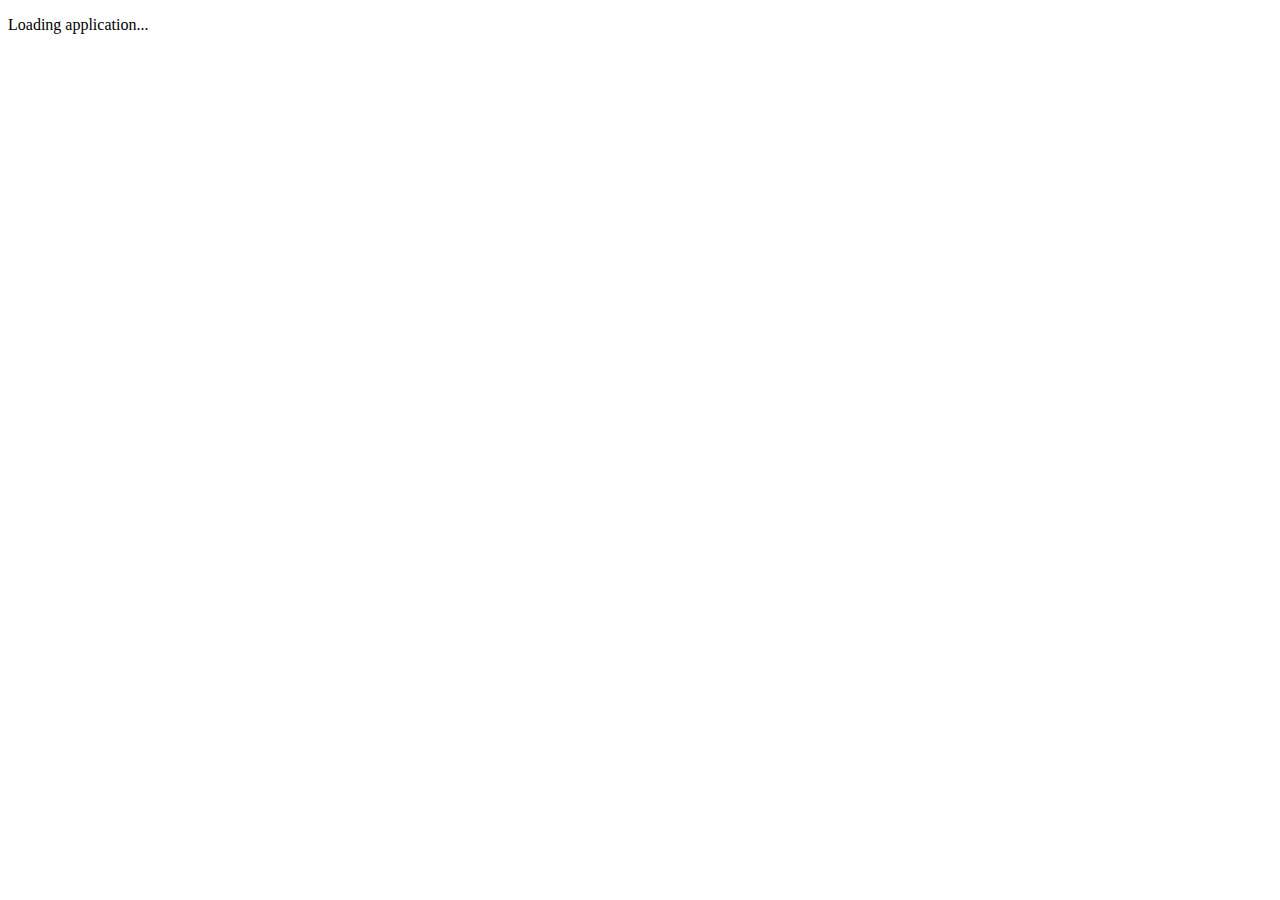
<file: src/main/webapp/schoology.html>
<!DOCTYPE html PUBLIC "-//W3C//DTD XHTML 1.0 Transitional//EN" "http://www.w3.org/TR/xhtml1/DTD/xhtml1-transitional.dtd">
<html xmlns="http://www.w3.org/1999/xhtml">
<head>
<meta http-equiv="Content-Type" content="text/html; charset=utf-8" />
<title>Loading App...</title>
</head>

<body>
  <p>Loading application...</p>
  <script type="text/javascript">
    document.cookie="setcookie=1"
    self.close();           
  </script>
</body>

</html>
</file>
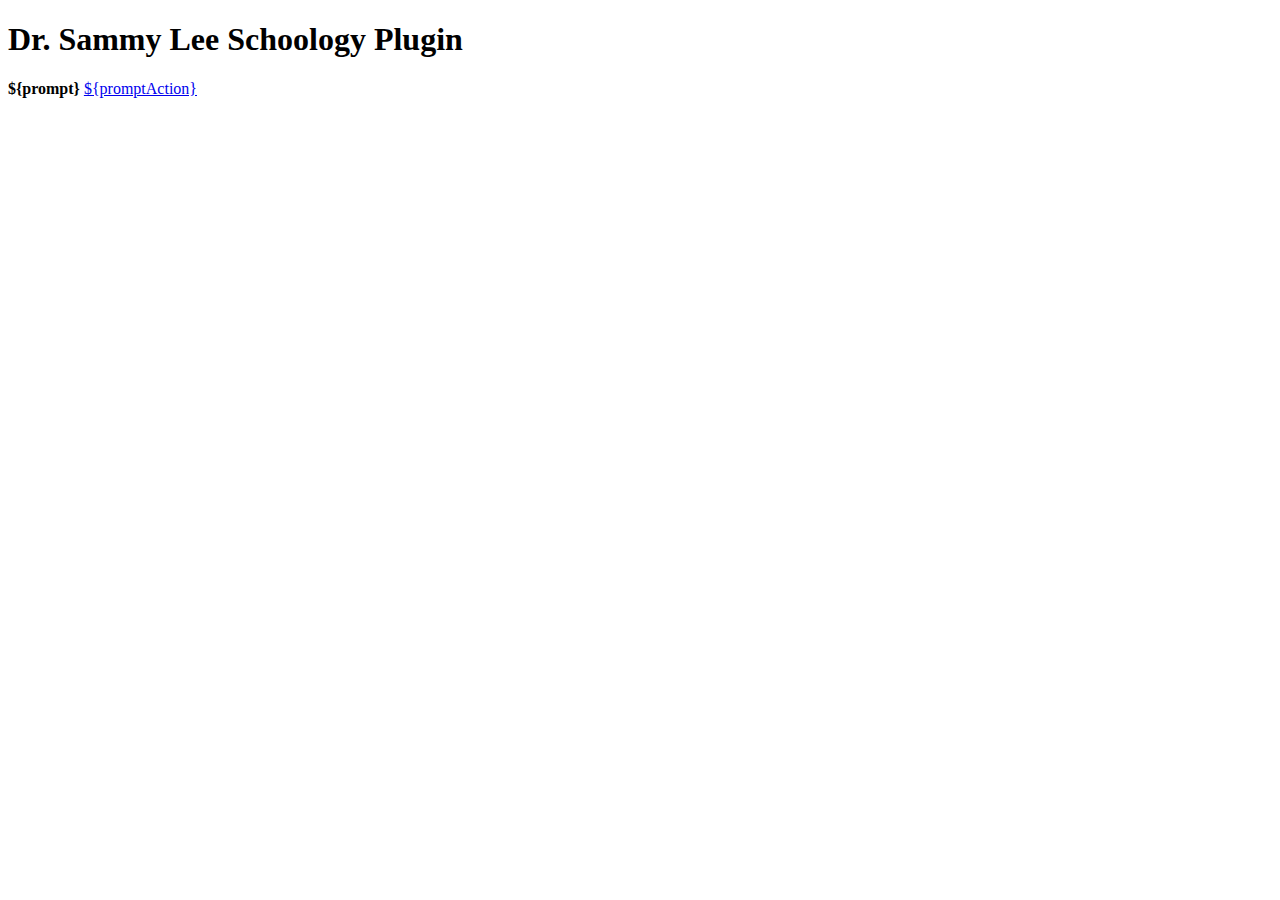
<file: src/main/webapp/WEB-INF/html/schoology-google-login.html>
<!DOCTYPE html>
<html>
<head>
<meta charset="UTF-8">
</head>
<body>
	<h1>Dr. Sammy Lee Schoology Plugin</h1>
	<b> ${prompt}</b>
	<a href="${url}"
   onclick="window.open(this.href,'targetWindow',
          'toolbar=no,location=no,status=no,menubar=no,scrollbars=yes,resizable=yes,width=300,height=300');
 return false;">${promptAction}</a>
	
</body>
</html>
</file>
